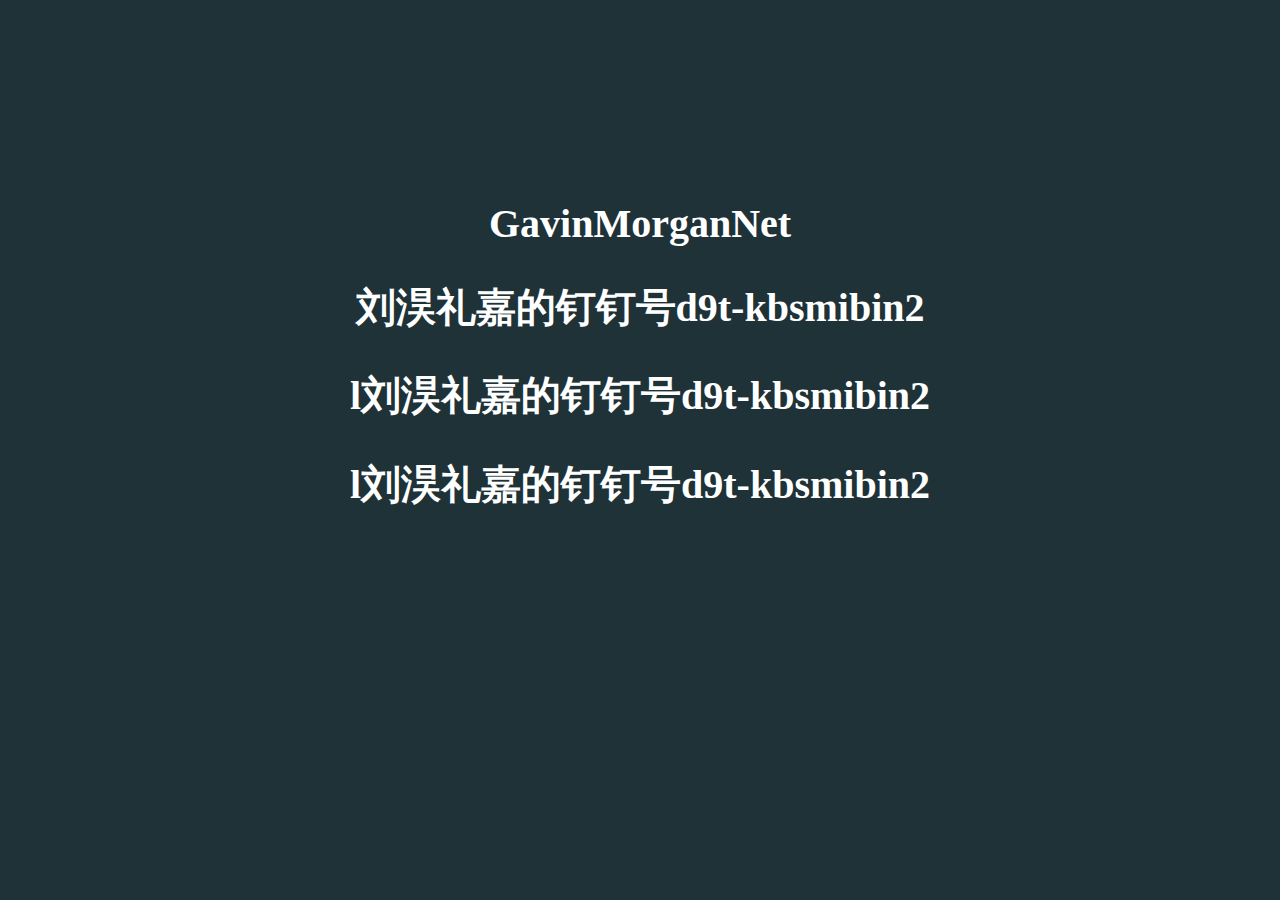
<file: index.html>
<!DOCTYPE html>
<html>
<head>
<title>GavinMorganNet</title>
<style>
body {
  background-color: #1E3238;
  background-image: url("https://image.gstatics.cn/2023/08/31/image-20230831173122359.png");
  background-repeat: no-repeat;
  background-size: cover;
  text-align: center;
}
h1 {
  margin-top: 200px;
  color: white;
  font-size: 40px;
  animation: moveFadeIn 2s ease-out;
}
h2 {
  color: white;
  font-size: 40px;
  animation: moveFadeIn 2s ease-out;
}
@keyframes moveFadeIn {
  0% {
    opacity: 0;
    transform: translateY(50px);
  }
  100% {
    opacity: 1;
    transform: translateY(0);
  }
}

button {
  margin-top: 20px;
  padding: 10px 20px;
  background-color: white;
  color: gray;
  font-size: 18px;
  border: none;
  border-radius: 5px;
  cursor: pointer;
  transition: background-color 0.3s ease;
}

button:hover {
  background-color: lightgray;
}
</style>
</head>
<body>
<div class="overlay"></div>
<h1><b>GavinMorganNet</b></h1>
  <h2>刘淏礼嘉的钉钉号d9t-kbsmibin2</b></h2>
  <h2><b>l刘淏礼嘉的钉钉号d9t-kbsmibin2</b></h2>
  <h2><b>l刘淏礼嘉的钉钉号d9t-kbsmibin2</b></h2>
  
<!--<button onclick="window.location.href='web.html'">访问主页</button>-->
</body>
</html>
</file>
